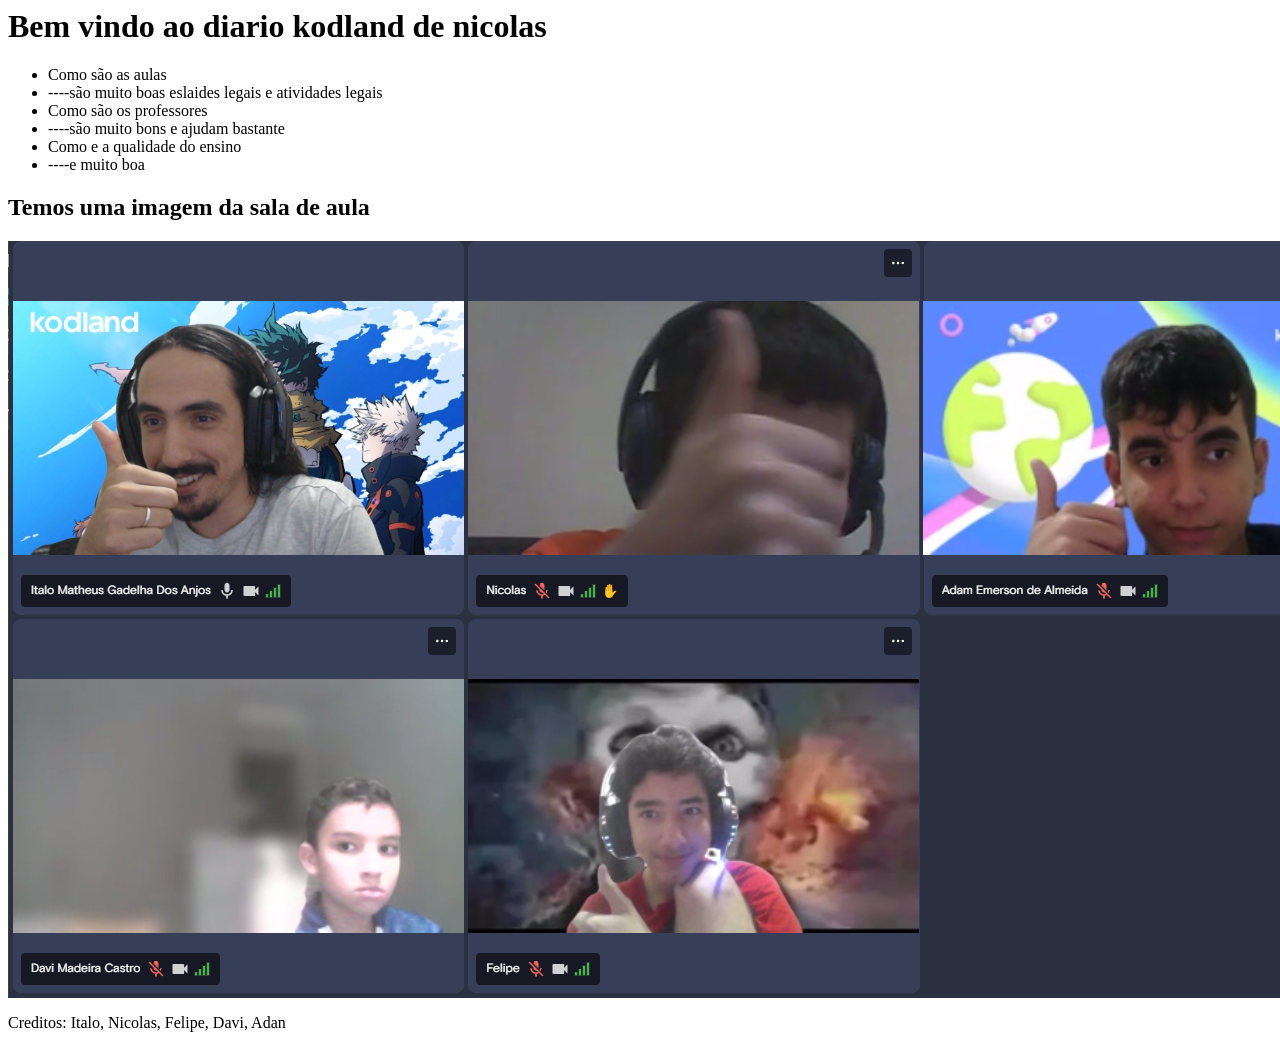
<file: [M2;A1] Site/index.html>
<html>
<head>
    <title>Diario site</title>
    <link rel="stylesheet" href="">
</head>

<body>
    <h1>Bem vindo ao diario kodland de nicolas</h1>
    <ul>
        <li>Como são as aulas</li>
        <li>----são muito boas eslaides legais e atividades legais</li>
        <li>Como são os professores</li>
        <li>----são muito bons e ajudam bastante</li>
        <li>Como e a qualidade do ensino</li>
        <li>----e muito boa</li>
    </ul>
    <h2>Temos uma imagem da sala de aula</h2>
    <img src="oi.png" alt="esta e uma image">
    <p>Creditos: Italo, Nicolas, Felipe, Davi, Adan</p>
</body>
</html>
</file>
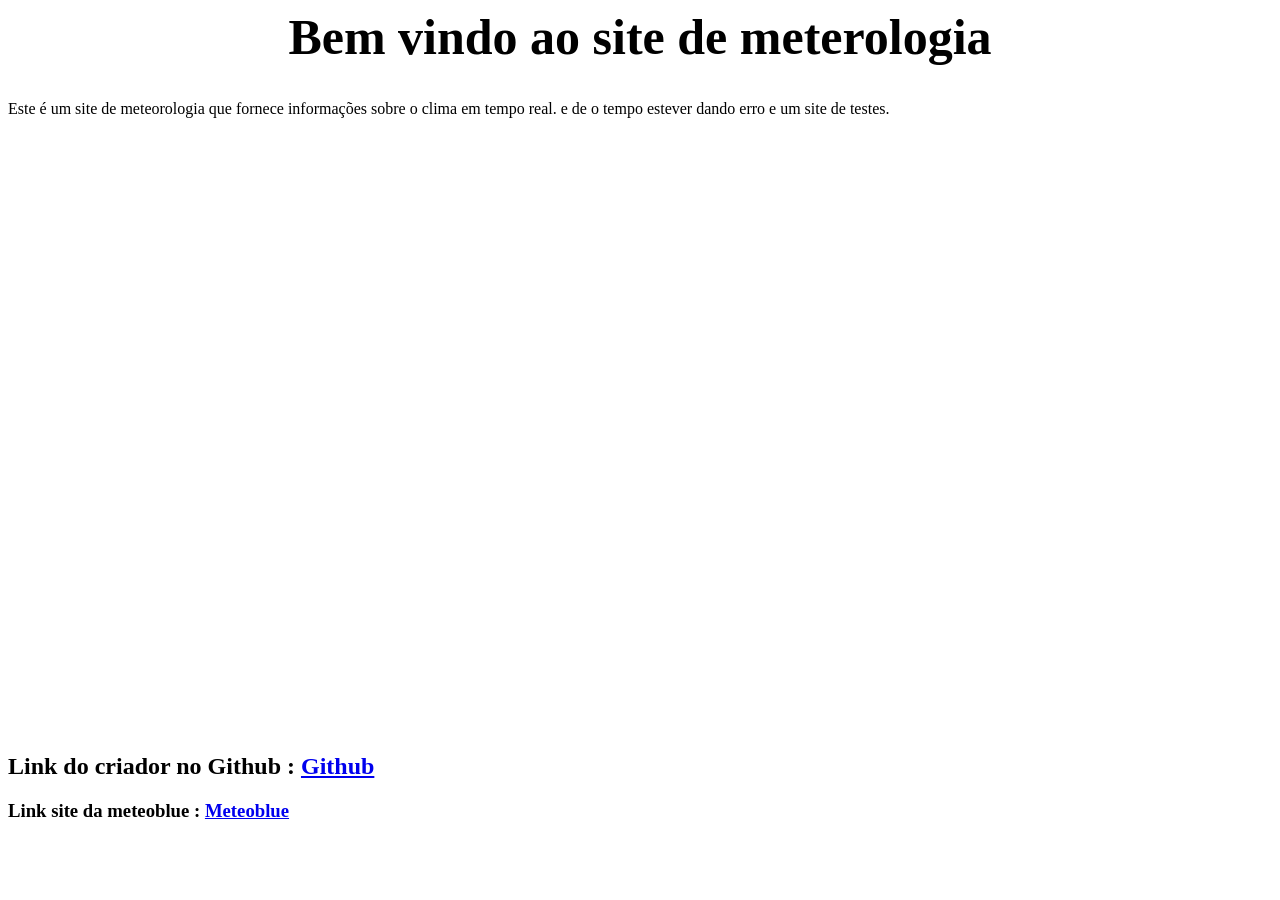
<file: [M2;A2] Site2/index.html>
<html>
<head>
    <title>Site</title>
    <link rel="stylesheet" href="style.css">
</head>
<body>
    <h1>Bem vindo ao site de meterologia</h1>
    <p>Este é um site de meteorologia que fornece informações sobre o clima em tempo real. e de o tempo estever dando erro e um site de testes.</p>
    <iframe src="https://www.meteoblue.com/en/weather/widget/three/latitude=40.7128&longitude=-74.0060&unit=metric&lang=en" width="1400" height="600" frameborder="0"></iframe>
    <h2>Link do criador no Github : <a href="https://github.com/Nicolas-Rocha-Almeida-Lima?tab=repositories" target="_blank">Github</a></h2>
    <h3>Link site da meteoblue : <a href="https://www.meteoblue.com/en/weather" target="_blank">Meteoblue</a></h3>
</body>
</html>
</file>
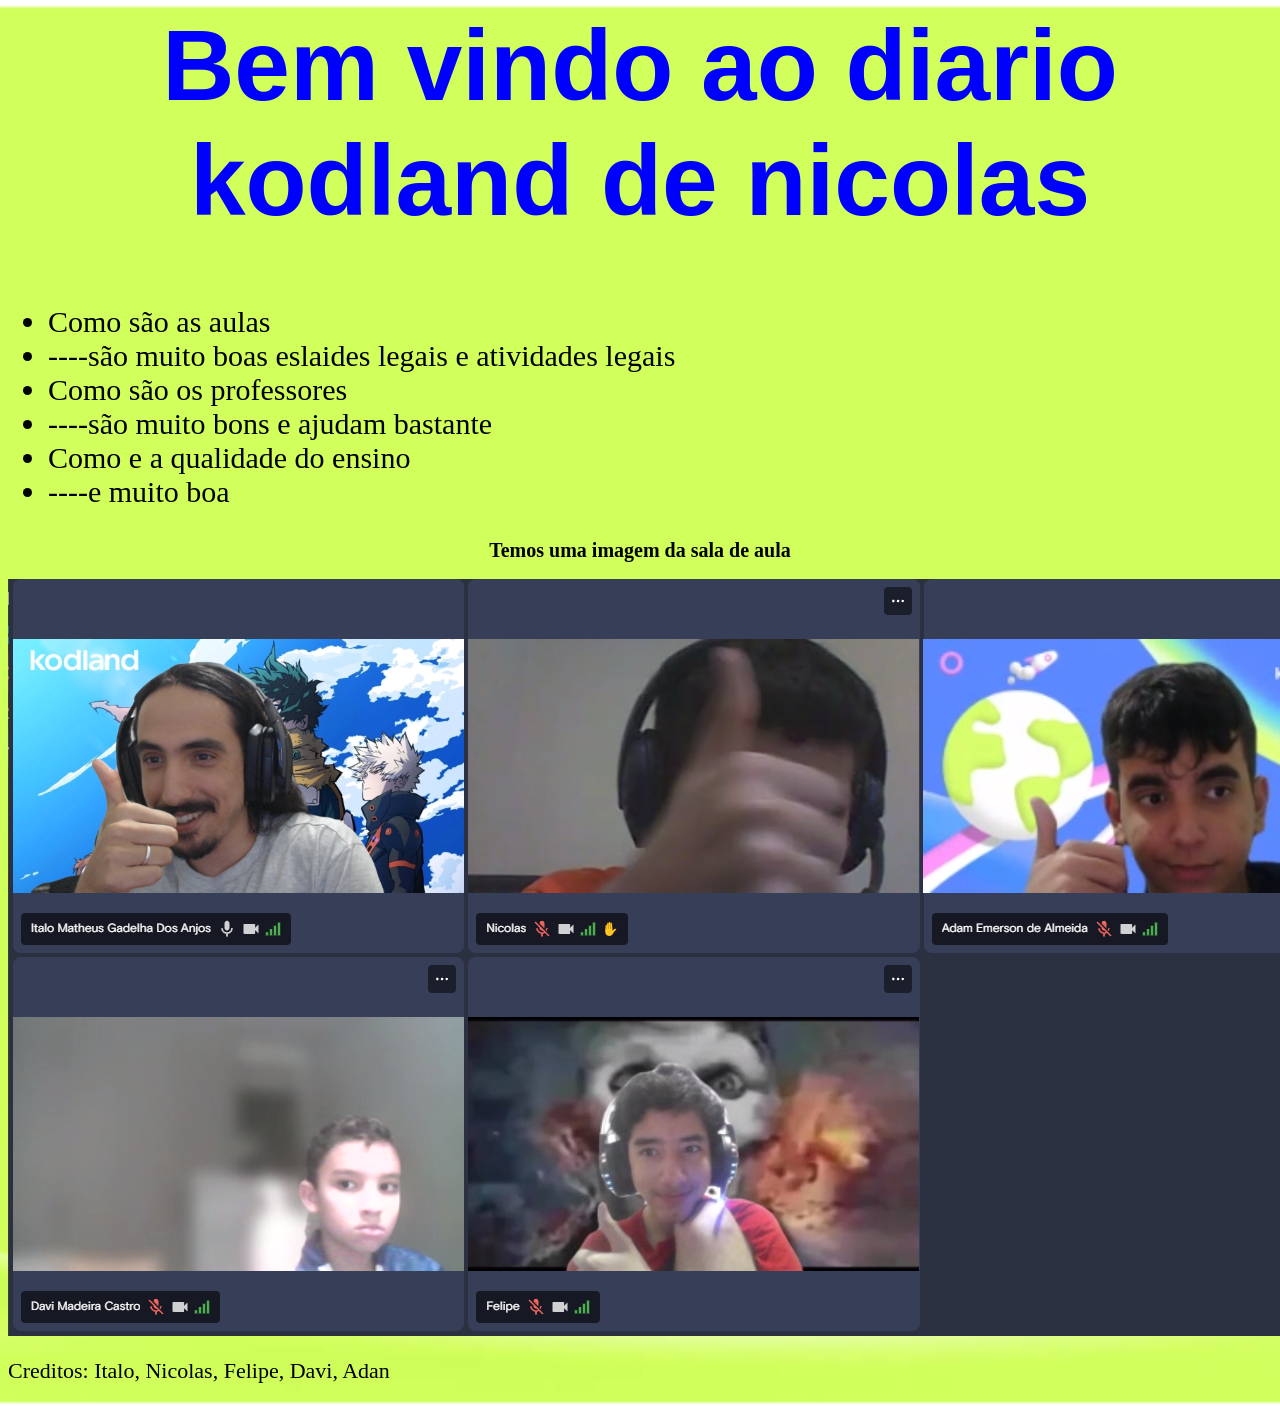
<file: site/index.html>
<html>
<head>
    <title>Diario site</title>
    <link rel="stylesheet" href="style.css"
</head>

<body>
    <h1>Bem vindo ao diario kodland de nicolas</h1>
    <ul>
        <li>Como são as aulas</li>
        <li>----são muito boas eslaides legais e atividades legais</li>
        <li>Como são os professores</li>
        <li>----são muito bons e ajudam bastante</li>
        <li>Como e a qualidade do ensino</li>
        <li>----e muito boa</li>
    </ul>
    <h2>Temos uma imagem da sala de aula</h2>
    <img src="oi.png" alt="esta e uma image">
    <p>Creditos: Italo, Nicolas, Felipe, Davi, Adan</p>
</body>
</html>
</file>
<file: [M2;A2] Site2/style.css>
h1 {
    text-align: center;
    font-size: 50px;
}
h1:hover {
    animation: color-change 2s infinite alternate;
    }
@keyframes color-change {
        10% {color: #ff0000;}
        20% {color: #ff1100;}
        30% {color: #ff3300;}
        40% {color: #ff5500;}
        50% {color: #ff7700;}
        60% {color: #ff9900;}
        70% {color: #ffbb00;}
        80% {color: #ffdd00;}
        90% {color: #ffff00;}
        100% {color: #ffee00;}
}

iframe:hover {
    animation: border-change 2s infinite alternate;
    }
@keyframes border-change {
        10% {border-color: hsl(0, 12%, 23%);}
        20% {border-color: hsl(0, 4%, 18%);}
        30% {border-color: #252323;}
        40% {border-color: #222121;}
        50% {border-color: #181717;}
        60% {border-color: #1a1919;}
        70% {border-color: hsl(60, 1%, 26%);}
        80% {border-color: hsl(60, 1%, 47%);}
        90% {border-color: #80807e;}
        100% {border-color: #d4d4d4;}}
</file>
<file: site/style.css>
h1 {
    color :blue;
    font-size: 100px;
    font-family: Impact, Haettenschweiler, 'Arial Narrow Bold', sans-serif;
    text-align: center;
}
h2 {
    color :black;
    font-size: 20px;
    text-align: center;
}

p {
    color :black;
    font-size: 22px;
    font-family: Georgia, 'Times New Roman', Times, serif;
}

ul {
    color :black;
    font-size: 30px;
}

title {
    color :black;
}

body {
    background-color: rgb(130, 130, 252);
    background-image: url('background-kodland.png');
    background-size: cover;
    background-repeat: no-repeat;
    background-position: center;
}
</file>
